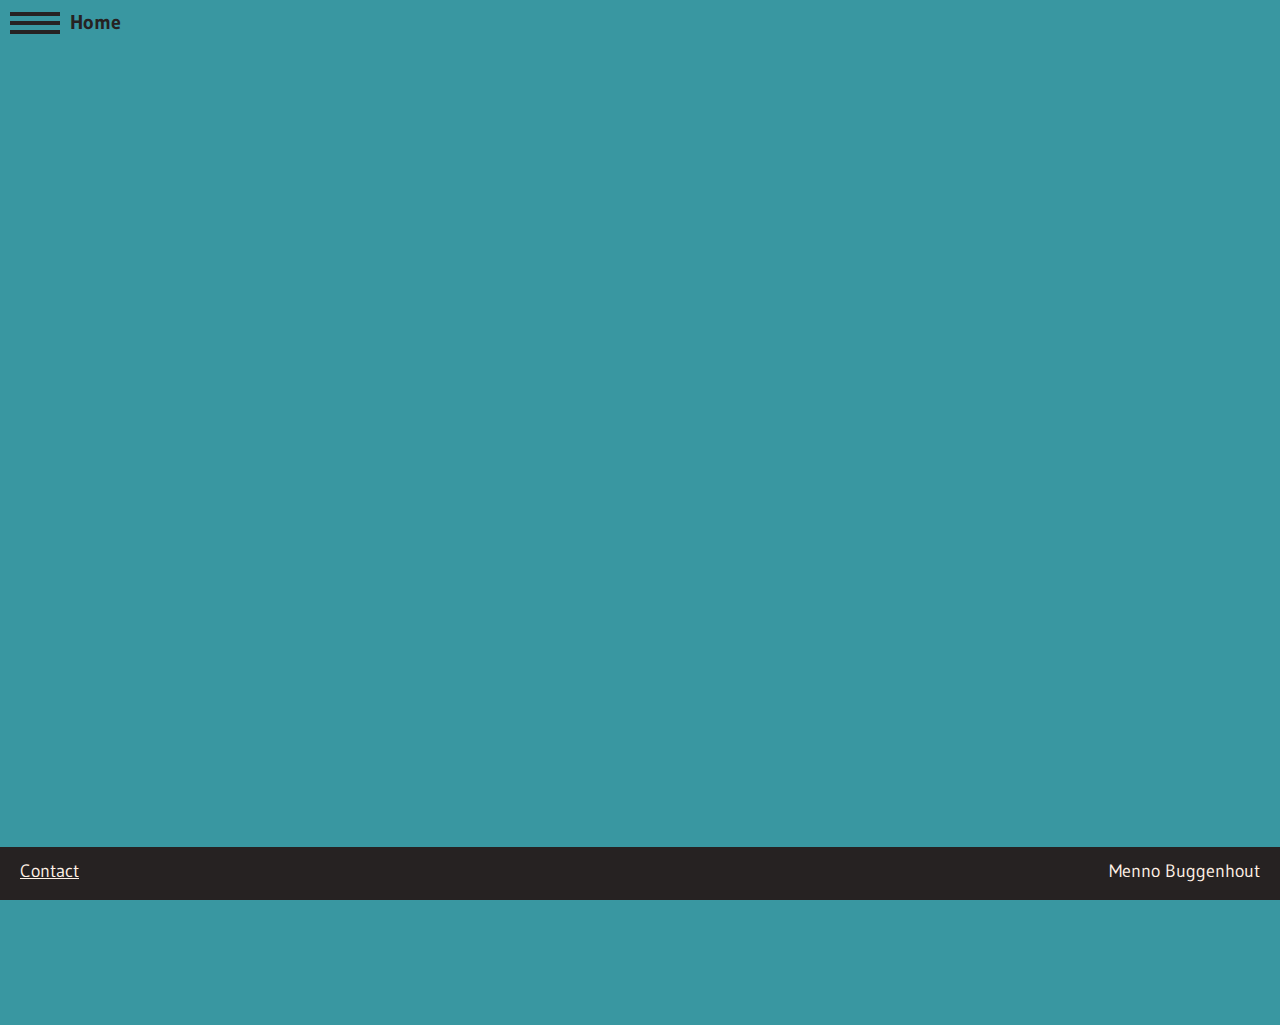
<file: index.html>
<! DOCTYPE html>
<html>

<head>
    <meta charset='utf-8'>
    <title> Menno Buggenhout </title>
    <link rel='stylesheet' href='css/global.css' />

    <script src='js/headInjector.js'></script>
</head>

<body>
    <mybody>
        <homecontent>
            <homebgimage>
                <img src="images/home/brain.png" alt="Brain"><img>
            </homebgimage>
            <sparks>
                <spark>
                    <img src="images/home/spark1.gif" alt="Spark" class="spark1">
                </spark>
                <spark>
                    <img src="images/home/spark2.gif" alt="Spark" class="spark2">
                </spark>
                <spark>
                    <img src="images/home/spark3.gif" alt="Spark" class="spark3">
                </spark>
                <spark>
                    <img src="images/home/spark4.gif" alt="Spark" class="spark4">
                </spark>
                <spark>
                    <img src="images/home/spark5.gif" alt="Spark" class="spark5">
                </spark>
            </sparks>
            <homeTitles>
                <h1 class="homeCodingTitle">Coding</h1>
                <h1 class="homeMusicTitle">Music</h1>
            </homeTitles>
            <lefthemisphere>
                <article class="web">
                    <codingimg>
                        <img src="images/home/react.png"></img>
                    </codingimg>
                    <codingtext>
                        <h1>Web</h1>
                        <p>The web has been the driving force of my root passion: learning.</p>
                        <p>I want in on that, and some 10 years ago I programmed my first site using ASP.NET.</p>
                        <p>Now, my favorite tool is React, and I maintain several sites using Gatsby as a React framework.</p>
                        <p>I also have some experience with CMS's such as Wordpress and Joomla.</p>
                    </codingtext>
                </article>
                <article class="apps">
                    <codingimg>
                        <img src="images/home/unity.png"></img>
                    </codingimg>
                    <codingtext>
                        <h1>Apps</h1>
                        <p>Most of all I like building big architectures.</p>
                        <p>Unity has proven to be a great engine for me to power my projects, games or business.</p>
                        <p>I use C#, and this is my all-time preferred language, I feel really at home in it.</p>
                        <p>These skills translate well to eg. building business apps with Java and more complex web apps, I find.</p>
                    </codingtext>
                </article>
                <article class="mediaDesign">
                    <codingimg>
                        <img src="images/home/max.png"></img>
                    </codingimg>
                    <codingtext>
                        <h1>Media Design</h1>
                        <p>When I started my coding adventure about 10 years ago, it was writing Max MSP patches.</p>
                        <p>Being able to write code and then hear a resulting sound is magical.</p>
                        <p>And when Max MSP integrated with Ableton I knew this was going to remain my main sound design tool. Though I'm not as versed in it, I've also created some Jitter video projects in Max.</p>
                        <p>Besides this I dabbled with Supercollider, which I like a lot but never really did a bigger project with.</p>
                    </codingtext>
                </article>
            </lefthemisphere>
            <righthemisphere>
                <article class="guitarist">
                    <musicimg>
                        <img src="images/home/classicalGuitar.png"></img>
                    </musicimg>
                    <musictext>
                        <h1>Guitarist</h1>
                        <p>The guitar has been my musical limb since I was a kid. My musical language is very much shaped by it's patterns.</p>
                        <p>My main degree is that of master in the classical guitar, and I've come to feel equally at home on the electric and bass guitar.</p>
                    </musictext>
                </article>
                <article class="composer">
                    <musicimg>
                        <img src="images/home/composer.png"></img>
                    </musicimg>
                    <musictext>
                        <h1>Composer</h1>
                        <p>Composing keeps holding endless wonder for me.</p>
                        <p>I studied it during and after my guitar studies, and I'll always hold it dear as my most personal medium of expression.</p>
                        <p>Exploring new ideas is a big part of the fun for me in my compositions, so I hope you find some of those in there.</p>
                        <p>You'll find me writing contemporary and more traditional classical music, as well as rock, pop and jazz inspired tunes.</p>
                    </musictext>
                </article>
                <article class="teacher">
                    <musicimg>
                        <img src="images/home/teacher.png"></img>
                    </musicimg>
                    <musictext>
                        <h1>Teacher</h1>
                        <p>Teaching feels like learning all over again.</p>
                        <p>As such, it's the next best thing in the world.</p>
                        <p>I hold a degree in teaching, specificaly geared towards music.</p>
                        <p>From my college days on I've been teaching guitar, composing, producing, and anything related.</p>
                    </musictext>
                </article>
                <article class="producer">
                    <musicimg>
                        <img src="images/home/ableton.png"></img>
                    </musicimg>
                    <musictext>
                        <h1>Producer</h1>
                        <p>Producing music started for me with my first bands.</p>
                        <p>I've worked with the majority of the most famous DAW's, but I've fallen in love with the versatilty of Ableton Live.</p>
                        <p>The synergy with Max for Live is definately a big attraction in this lovestory.</p>
                        <p>I use this software for electronic sound design, and to record and edit my music.</p>
                    </musictext>
                </article>
            </righthemisphere>
        </homecontent>
    </mybody>
    <script src='js/injector.js'></script>
</body>

</html>
</file>
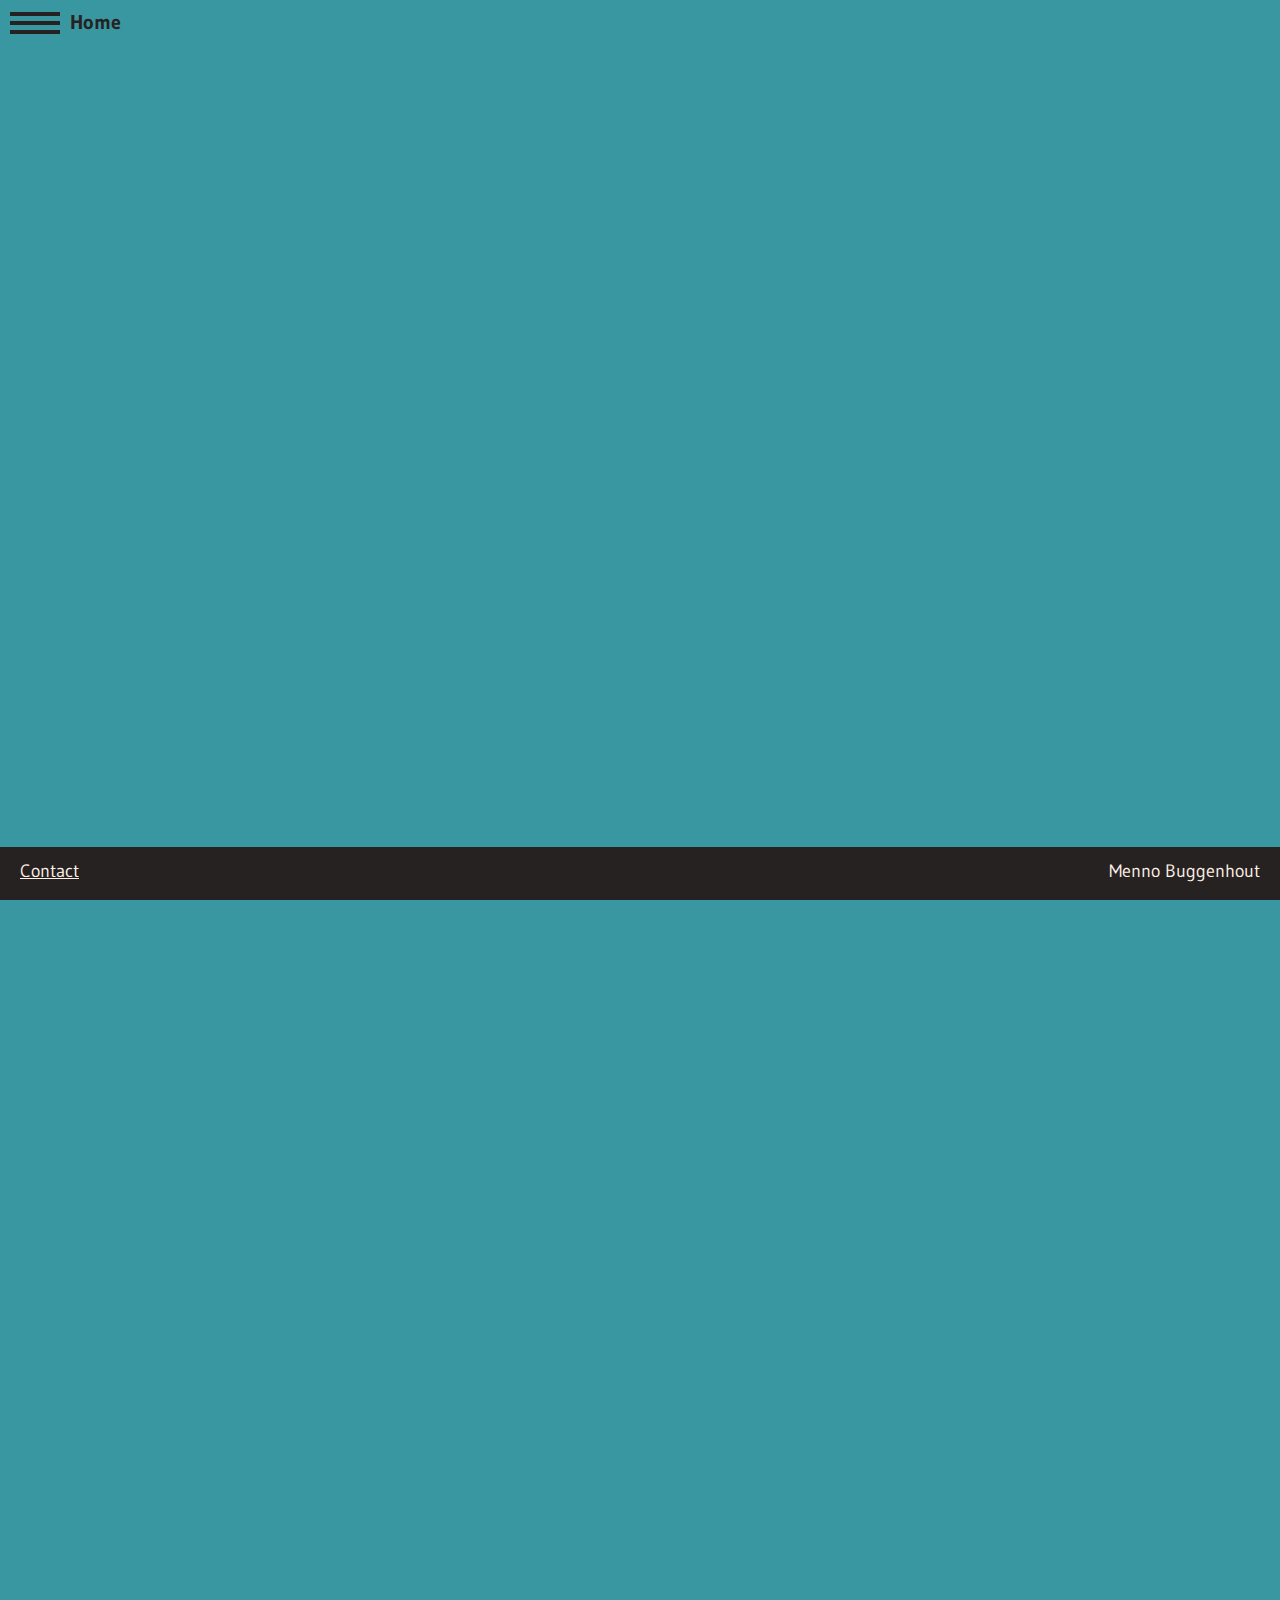
<file: autopoly.html>
<!DOCTYPE html>
<html>

<head>
    <meta charset="utf-8">
    <title>Autopoly</title>

    <link rel='stylesheet' href='css/global.css' />

    <script src='js/headInjector.js'></script>
</head>

<body>
    <mybody style="opacity:0">
        <boardwrapper>
            <board>
                <boardcenter>
                    <chestpile>
                        <img src="images/monopoly/centerChest.png"></img>
                    </chestpile>
                    <chancepile>
                        <img src="images/monopoly/centerChance.png"></img>
                    </chancepile>
                    <dicewrapper>
                        <die1>
                            <img src="images/monopoly/die1.png"></img>
                        </die1>
                        <die2>
                            <img src="images/monopoly/die2.png"></img>
                        </die2>
                    </dicewrapper>
                </boardcenter>
                <row class="bottomRow">
                    <corner>
                        <gotext>
                            <img src="images/monopoly/go.png">
                        </gotext>
                        <goarrow>
                            <img src="images/monopoly/arrow.png">
                        </goarrow>
                        <piece class="exampleTile">
                            <img src="images//monopoly/piece1.png ">
                        </piece>
                    </corner>
                    <tile class="property " style="left: calc(var(--tileWidth) * 10); ">
                        <tilecolor style="background-color: rebeccapurple; ">
                        </tilecolor>
                        <tilename>
                            PROPERTY AVENUE
                        </tilename>
                        <tileprice>
                            M999
                        </tileprice>
                    </tile>
                    <tile class="chance " style="left: calc(var(--tileWidth) * 9); ">
                        <cardname>
                            CHANCE
                        </cardname>
                        <cardimg>
                            <img src="images//monopoly/chance1.png "></img>
                        </cardimg>
                    </tile>
                    <tile class="chest " style="left: calc(var(--tileWidth) * 8); ">
                        <cardname>
                            COMMUNITY CHEST
                        </cardname>
                        <cardimg>
                            <img src="images/monopoly/chest.png "></img>
                        </cardimg>
                    </tile>
                    <tile class="utility " style="left: calc(var(--tileWidth) * 7); ">
                        <tileheader>
                            ELECTRIC COMPANY
                        </tileheader>
                        <middleimg>
                            <img src="images/monopoly/electric.png "></img>
                        </middleimg>
                        <tileprice>
                            M666
                        </tileprice>
                    </tile>
                    <tile class="tax " style="left: calc(var(--tileWidth) * 6); ">
                        <taxname>
                            INCOME TAX
                        </taxname>
                        <taximg>
                            <img src="images/monopoly/income.png "></img>
                        </taximg>
                        <tileprice>
                            M999
                        </tileprice>
                    </tile>
                    <tile class="railroad " style="left: calc(var(--tileWidth) * 5); ">
                        <tileheader>
                            PADDINGTON STATION
                        </tileheader>
                        <middleimg>
                            <img src="images/monopoly/railroad.png "></img>
                        </middleimg>
                        <tileprice>
                            M999
                        </tileprice>
                    </tile>
                </row>
                <row class="leftRow ">
                    <corner>
                        <jail>
                            <img src="images/monopoly/jail.png ">
                        </jail>
                    </corner>
                </row>
                <row class="topRow ">
                    <corner>
                        <car>
                            <img src="images/monopoly/car.png ">
                        </car>
                    </corner>
                </row>
                <row class="rightRow ">
                    <corner>
                        <pig>
                            <img src="images/monopoly/police.png ">
                        </pig>
                    </corner>
                </row>
            </board>
        </boardwrapper>
        <bottomspace/>
    </mybody>
</body>

<script src="js/injector.js "></script>

</html>
</file>
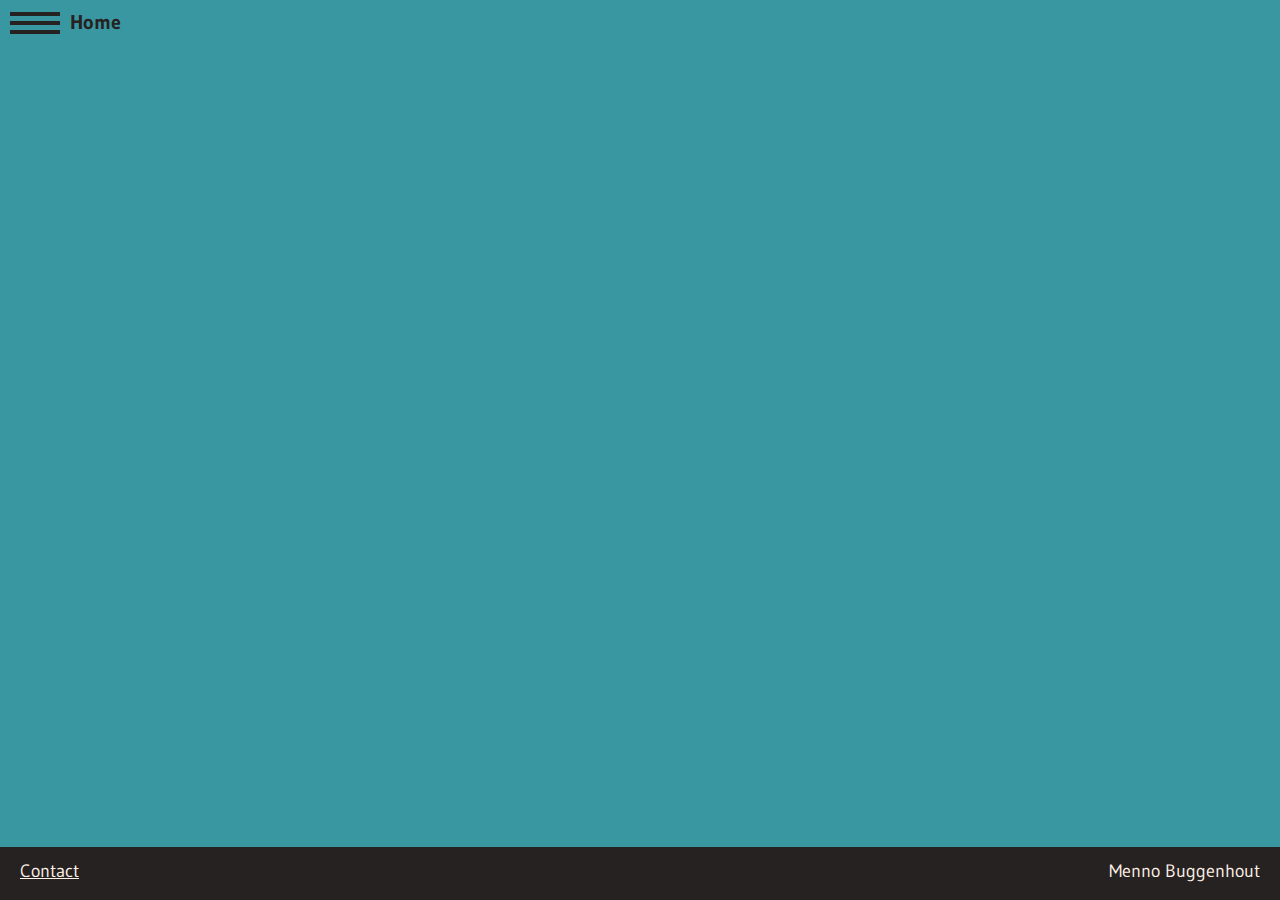
<file: cv.html>
<! DOCTYPE html>
<html>

<head>
    <meta charset='utf-8'>
    <title> CV </title>
    <link rel='stylesheet' href='css/global.css' />
    <script src='js/headInjector.js'></script>
</head>

<body>
    <mybody style='opacity:0'>
        <h1>Curriculum Vitae Menno Buggenhout</h1>
        <p>
            <h2>Info</h2>
            <address> Adres: <a href='https://goo.gl/maps/5hFnLfmBWaaRQPQQ7'> Paleisstraat 121, 2018 Antwerpen <a> </address>
            <p>Geboortedatum: 31/05/1989</p>
            <a href='mailto:mennobuggenhout@gmail.com'>mennobuggenhout@gmail.com</a>
            <a href='tel:+32476216599'>+32 476 21 65 99</a>
            <h2>Opleiding</h2>
            <p>Middelbare school: OLVI Boom - Grieks-Wiskunde</p>
            <p>Bachelor in de Muziek, Klassieke Gitaar, Koninklijk Conservatorium Antwerpen</p>
            <p>Master in de muziek, Klassieke Gitaar, Koninklijk Conservatorium Antwerpen</p>
            <p>Bachelor in de Muziek, Compositie, Koninklijk Conservatorium Antwerpen</p>
            <p>Specifieke Lerarenopleiding Muziek, Koninklijk Conservatorium Antwerpen</p>
            <h2>Ervaring</h2>
            <p>Vanaf 2007 als uitvoerend muzikant, solo en in ensemble. </p>
            <p>Lid van het Four Aces Guitar Quartet sinds 2013. Andere huidige formaties: oa His Trust Fund, Undskyld, De Delvers, Tea Recs.</p>
            <p>Startend in 2009 doorlopend actief als leraar gitaar, samenspel en AMC in verscheidene academies van het DKO.</p>
            <p>Als componist/sound designer: sinds 2007, voornamelijk solo gitaar, ensemble en muziektheater.</p>
        </p>
    </mybody>
</body>

<script src='js/injector.js'></script>

</html>
</file>
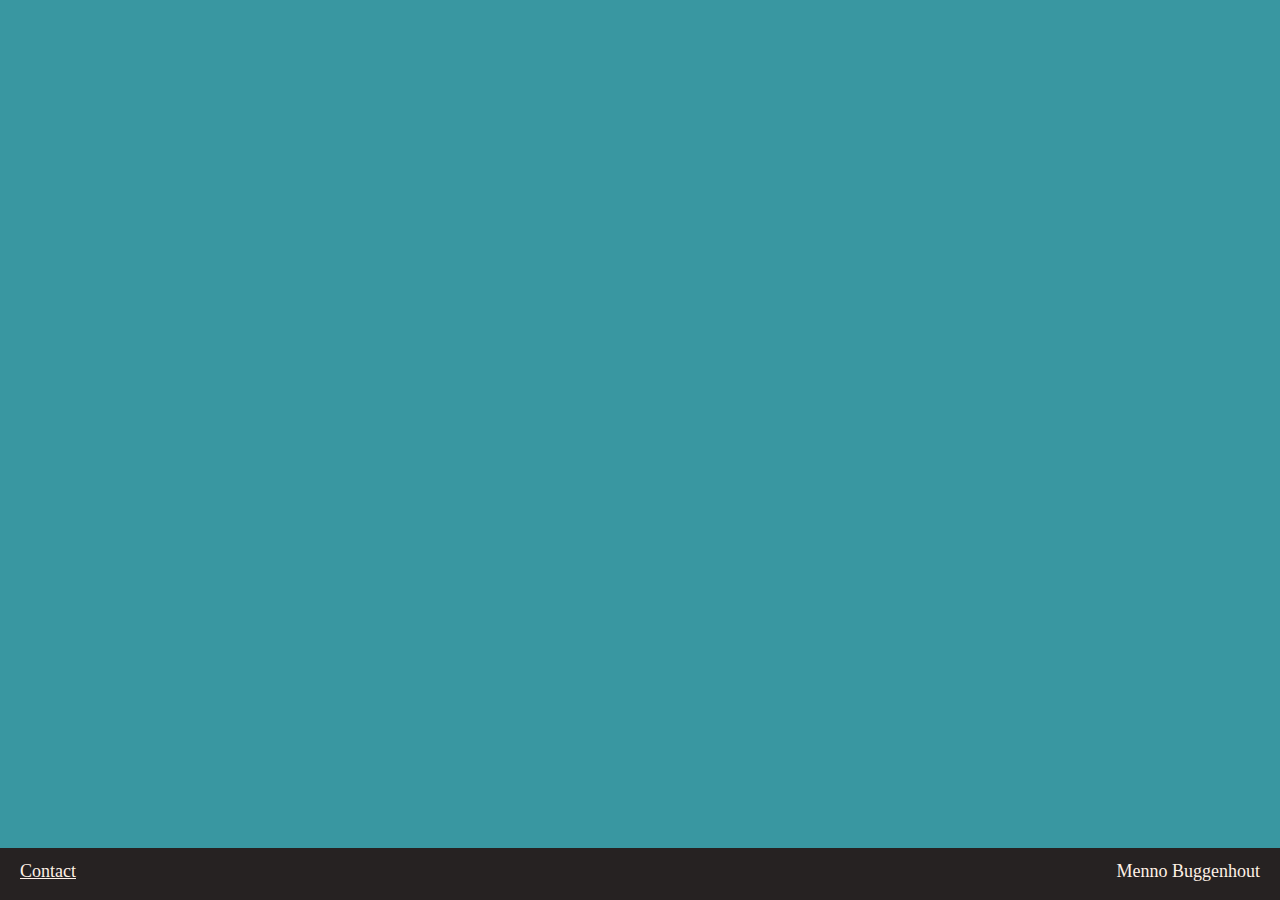
<file: footer.html>
<! DOCTYPE html>
<html>
<!--
    This document is meant to have it's body injected into all pages.
    The head's content is only there fto create a 
-->

<head>
    <meta charset='utf-8'>
    <title> Footer </title>
    <script src='https://code.jquery.com/jquery-3.5.1.min.js' integrity='sha256-9/aliU8dGd2tb6OSsuzixeV4y/faTqgFtohetphbbj0=' crossorigin='anonymous'></script>
    <link rel='stylesheet' href='css/global.css' />
</head>

<body>
    <footer>
        <contactinfo>
            <a>Contact</a>
        </contactinfo>
        <brandname>
            <p>Menno Buggenhout</p>
        </brandname>
    </footer>
</body>

</html>
</file>
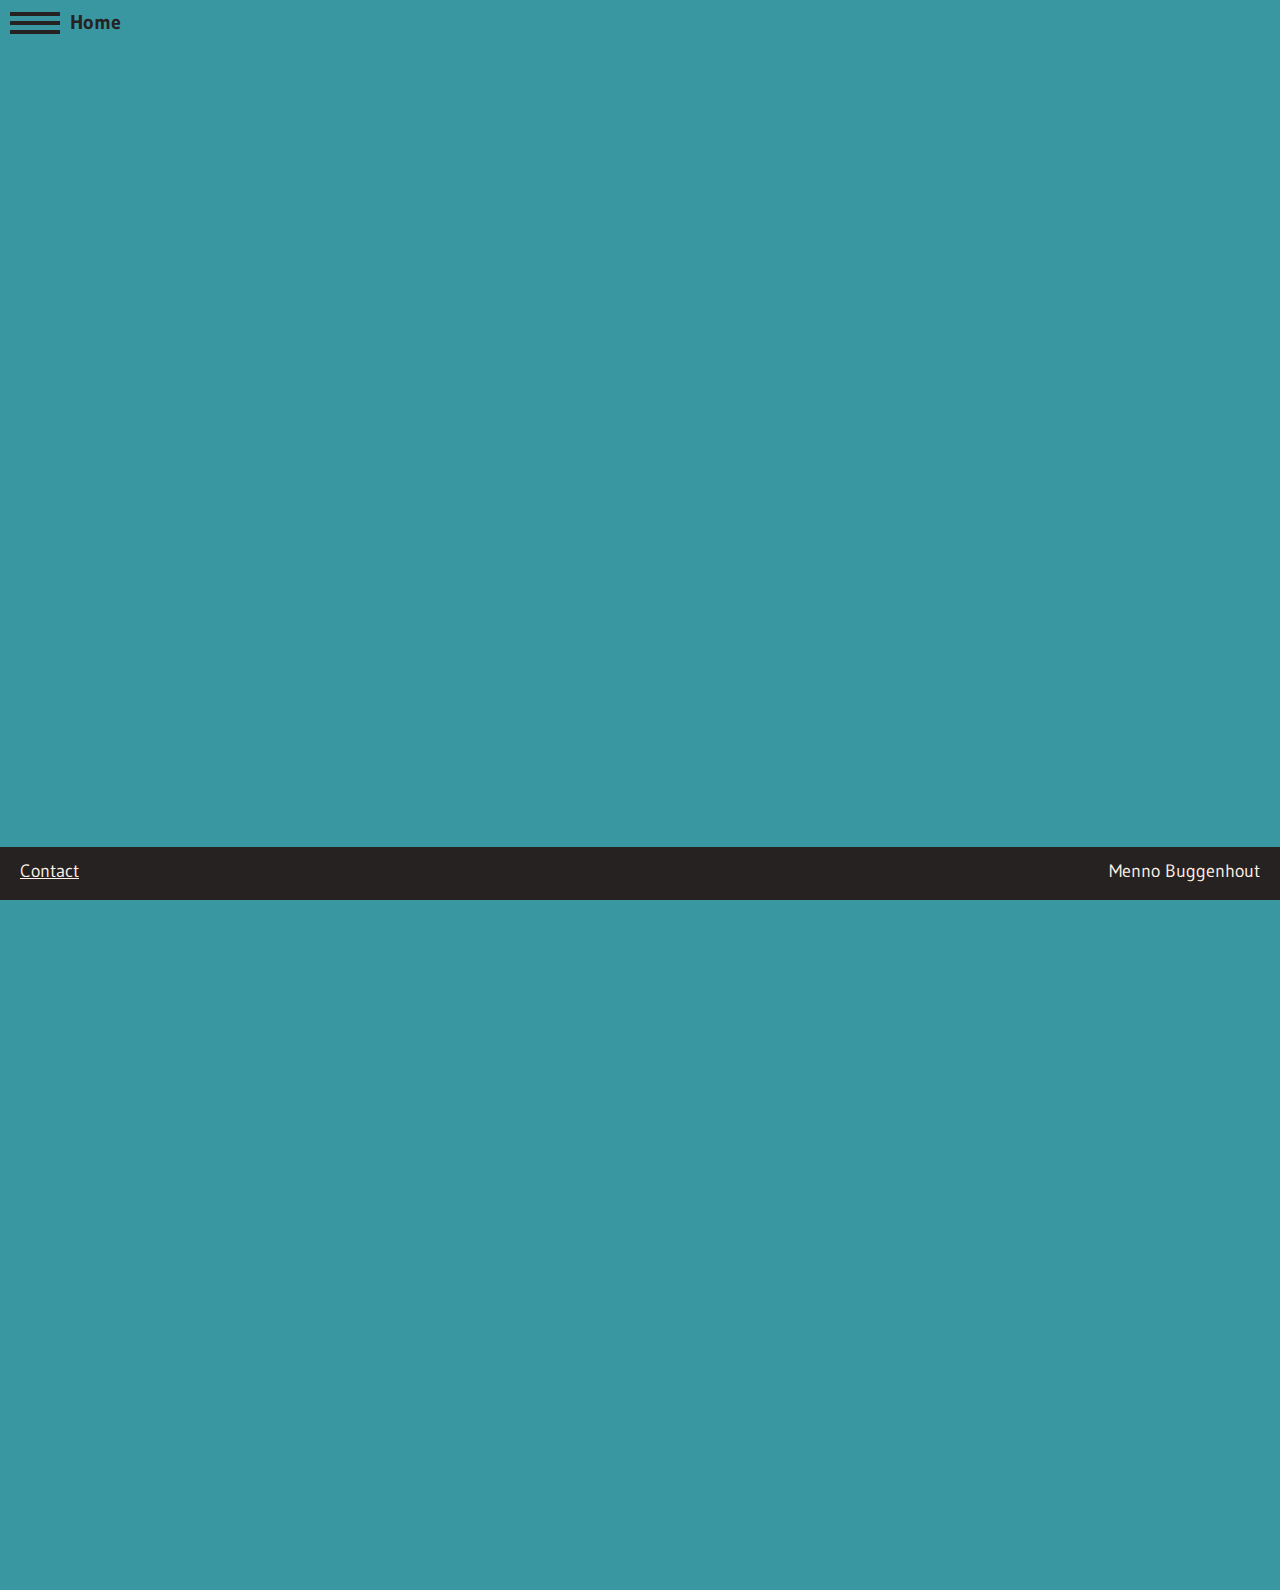
<file: projects.html>
<! DOCTYPE html>
<html>

<head>
    <meta charset='utf-8'>
    <title> Projects </title>
    <link rel='stylesheet' href='css/global.css' />
    <script src='js/headInjector.js'></script>

</head>

<body>
    <mybody style='opacity:0'>
        <project-gallery>
            <article>
                <project-img>
                    <img src="images/projects/dossier.jpg">
                    </img>
                </project-img>
                <h3>Name</h3>
                <p>Description</p>
                <a href="mennobuggenhout.be">Link</a>
            </article>
        </project-gallery>
    </mybody>
</body>

<script src='js/injector.js'></script>

</html>
</file>
<file: css/global.css>
:root {
    --white: rgb(255, 241, 230);
    --black: rgb(38, 34, 34);
    --transparentGrey: rgba(38, 34, 34, 0.6);
    --background: rgb(57, 151, 161);
    --music: rgb(212, 87, 68);
    --coding: rgb(16, 24, 69);
    --focusColor: #5E9ED6;
}

body {
    font-family: 'Gudea';
    font-size: 18px;
    background-color: var(--background);
}

img {
    width: 100%;
    height: auto;
}

textarea,
input,
button,
select {
    font-family: inherit;
    font-size: inherit;
}

h1,
h2 {
    font-family: 'Staatliches';
    color: var(--white);
}

mybody {
    overflow-y: auto;
    display: block;
    opacity: 0;
    animation: fadeIn 0.5s forwards;
    margin-top: 50px;
    margin-left: 0px;
}

@keyframes fadeIn {
    0% {
        opacity: 0;
    }
    100% {
        opacity: 1;
    }
}

mynavbar {
    display: block;
    position: fixed;
    top: 0px;
    left: 0px;
    opacity: 1;
    z-index: 1;
    background-color: var(--background);
    width: 100vw;
    height: 50px;
}

navcontent {
    display: inline-block;
}

navcontent>nav {
    margin-left: 20px;
    margin-top: 10px;
}

navcontent>nav {
    opacity: 0;
    display: inline;
    position: relative;
    z-index: -1;
}

navcontent>nav>a {
    text-decoration: none;
    color: var(--black);
    margin-right: 50px;
    font-weight: 900;
}

navcontent>nav>a:hover,
home>a:hover {
    border-bottom: 3px solid;
    border-radius: 5px;
    padding-bottom: 5px;
}

@keyframes showNav {
    0% {
        z-index: -1;
        opacity: 0;
        margin-left: 0px;
    }
    100% {
        z-index: 1;
        opacity: 1;
        margin-left: 75px;
    }
}

@keyframes hideNav {
    0% {
        z-index: 1;
        opacity: 1;
        margin-left: 75px;
    }
    99% {
        z-index: -1;
        opacity: 0;
        margin-left: 0px;
    }
}

home {
    display: inline-block;
    margin-left: 10px;
    margin-top: 10px;
    width: 25px;
    z-index: 1;
}

home>a {
    text-decoration: none;
    color: var(--black);
    font-size: 20px;
    font-weight: 900;
}

hamburger {
    float: left;
    margin-left: 10px;
    margin-top: 12px;
    width: 50px;
    z-index: 1;
    animation: lowerHamburger 0.5s forwards;
}

hamburger:hover {
    cursor: pointer;
}

@keyframes lowerHamburger {
    0% {
        margin-top: 7px;
    }
    100% {
        margin-top: 12px;
    }
}

@keyframes escalateHamburger {
    0% {
        margin-top: 12px;
    }
    100% {
        margin-top: 7px;
    }
}

burgerbun {
    display: block;
    height: 0px;
    border-bottom: 2px solid var(--black);
    border-top: 2px solid var(--black);
    margin-bottom: 5px;
    animation: closeBuns 0.5s forwards;
}

@keyframes openBuns {
    0% {
        height: 0px;
    }
    100% {
        height: 5px;
    }
}

@keyframes closeBuns {
    0% {
        height: 5px;
    }
    100% {
        height: 0px;
    }
}

hamburger:hover burgerbun {
    animation: openBuns 0.5s forwards;
}

hamburger:hover {
    animation: escalateHamburger 0.5s forwards;
}

footer {
    position: fixed;
    bottom: 0px;
    left: 0px;
    background-color: var(--black);
    width: 100vw;
    color: var(--white);
    z-index: 1;
}

contactinfo {
    float: left;
    margin-left: 20px;
    margin-top: 13px;
    z-index: 3;
}

contactinfo>a {
    color: var(--white);
    text-decoration: underline;
}

contactinfo>a:hover {
    cursor: pointer;
}

brandname {
    float: right;
    margin-right: 20px;
    margin-top: -5px;
}

contactoverlay {
    position: fixed;
    left: 0px;
    top: 0px;
    width: 100vw;
    height: 100vh;
    z-index: 2;
    background-color: var(--transparentGrey);
    display: none;
}

contactwindow {
    background-color: var(--white);
    margin-left: 25vw;
    margin-top: 50px;
    width: 50vw;
    height: 500px;
    display: inline-block;
    border-radius: 5px;
    position: absolute;
}

cross {
    position: absolute;
    left: 90%;
    top: 2%;
    width: 10%;
    height: 10%;
    display: block;
    animation: scaleDownCross 0.5s forwards;
}

cross:hover {
    animation: scaleUpCross 0.5s forwards;
}

@keyframes scaleUpCross {
    0% {
        left: 90%;
        top: 2%;
        width: 10%;
        height: 10%;
    }
    100% {
        left: 89%;
        top: 1%;
        width: 12%;
        height: 12%;
    }
}

@keyframes scaleDownCross {
    0% {
        left: 89%;
        top: 1%;
        width: 12%;
        height: 12%;
    }
    100% {
        left: 90%;
        top: 2%;
        width: 10%;
        height: 10%;
    }
}

crossarm {
    position: absolute;
    left: 5%;
    top: 45%;
    width: 90%;
    height: 10%;
    background-color: var(--black);
    border-radius: 5px;
}

.leftTopArm {
    transform: rotate(45deg);
}

.leftBottomArm {
    transform: rotate(-45deg);
}

contactwindow>h1,
contactwindow>address,
.messageHeader {
    text-align: center;
    width: 100%;
    color: var(--black);
}

address,
.messageHeader {
    margin-top: 5%;
    font-style: normal;
}

contactform {
    width: 100%;
    height: 50%;
}

contactform>form {
    width: 80%;
    margin-left: 10%;
}

contactform>form>label,
contactform>form>input {
    width: 100%;
}

#message {
    height: 30%;
    width: 100%;
    border: 1px solid var(--transparentGrey);
    overflow: auto;
    box-shadow: none;
    resize: none;
    padding: 4px;
}

.replyInfo {
    margin-top: 2%;
    margin-bottom: 2%;
    border: 1px solid var(--transparentGrey);
    padding-left: 4px;
}

.submitButton {
    box-shadow: none;
    background-color: white;
    border: 1px solid var(--transparentGrey);
    margin-left: 20%;
    margin-top: 5%;
    width: 60%;
}

.submitButton:hover {
    cursor: pointer;
    border: 3px solid var(--transparentGrey);
}
</file>
